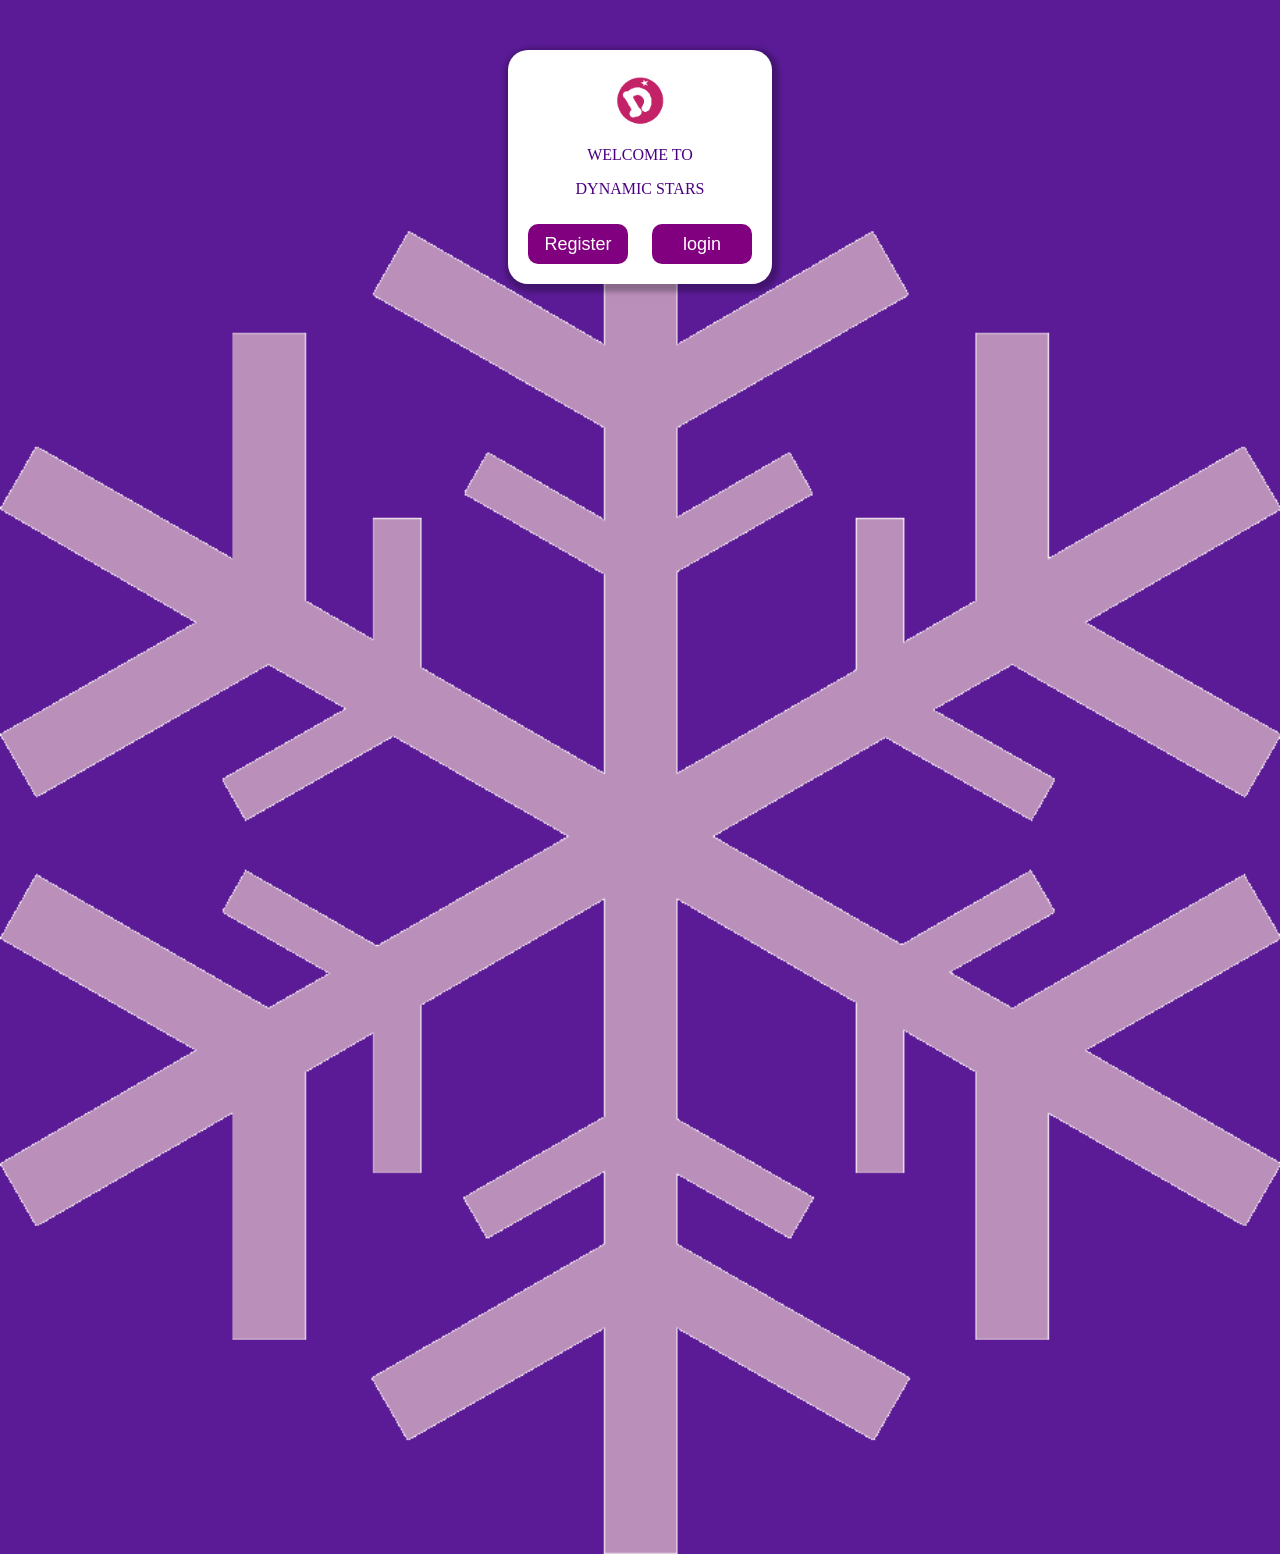
<file: index.html>
<!DOCTYPE html>
<html lang="en">
<head>
    <meta charset="UTF-8">
    <meta name="monetag" content="deea4693eb31fac090d9bf3755c1dd79">
    <meta name="viewport" content="width=device-width, initial-scale=1.0">
    <title>Dynamic Stars</title>
    <link rel="shortcut icon" href="dyna-icon.png">
    <link rel="stylesheet" href="style.css">
</head>
<body>
    <img class="anim" src="frost.png" width="100%">
    <div class="disp">
        <p>
            <img src="dyna-icon.png" width="50px">
        </p>
        <p>WELCOME TO</p>
        <p>DYNAMIC STARS</p>
        <button class="mang" onclick="regs()">Register</button>
        <button class="mang" onclick="logIn()">login</button>
    </div>
    <script>
        function regs() {
            let a = document.createElement('a');
            a.href = 'register.html';
            a.click();
        }

        function logIn() {
            let a = document.createElement('a');
            a.href = 'login.html';
            a.click();
        }
    </script>
</body>
</html>
</file>
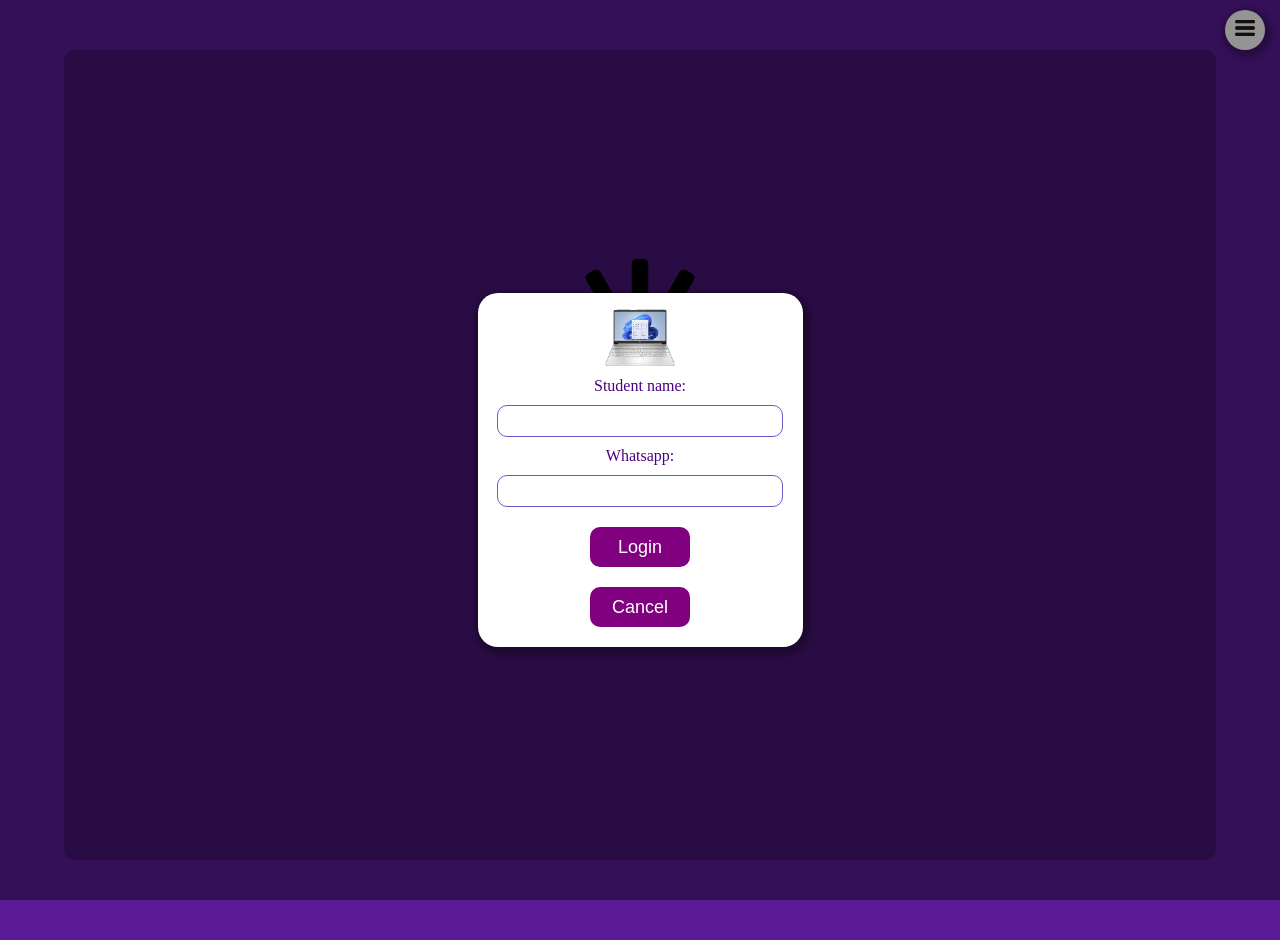
<file: login.html>
<!DOCTYPE html>
<html lang="en">
<head>
    <meta charset="UTF-8">
    <meta name="viewport" content="width=device-width, initial-scale=1.0">
    <title>Dynamic Stars | Active</title>
    <link rel="stylesheet" href="style.css">
    <link rel="shortcut icon" href="dyna-icon.png">
</head> 
<body onload="checkLog()">
    <div class="updates">
        <img id="load" src="load-icon.png">
    </div>
    <div id="menu" class="disp" onclick="menu()">
        <img id="mimg" src="menu.png" width="20px">
    </div>
    <div class="menupage">
        <header>MENU</header>
        <p onclick="update()">Updtates</p>
        <p onclick="logOut()">Log Out</p>
        <p onclick="back()">Close</p>
    </div>
    <div id="log">
        <div id="details">
            <div class="disp">
                <img id="stand" src="laptop.png" width="70px">
                <br>
                <label>Student name: </label>
                <br>
                <input id='name'>
                <br>
                <label>Whatsapp: </label>
                <br>
                <input id='tel' type="tel">
                <button class="mang" onclick="logIn()">Login</button>
                <br>
                <button class="mang" onclick="back()">Cancel</button>
            </div>
        </div>
    </div>
    <script src="login.js"></script>
</body>
</html>
</file>
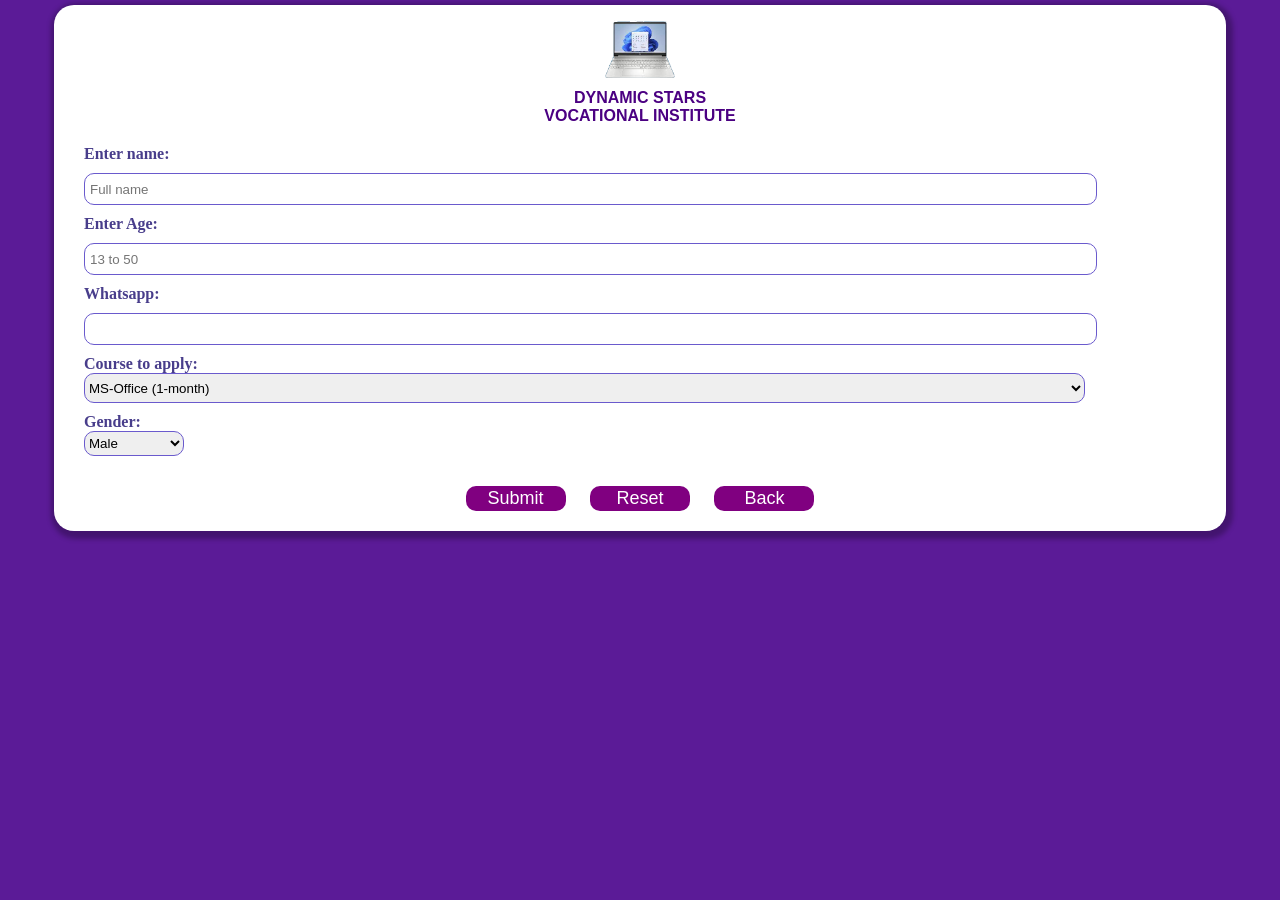
<file: register.html>
<!DOCTYPE html>
<html lang="en">
<head>
    <meta charset="UTF-8">
    <meta name="viewport" content="width=device-width, initial-scale=1.0">
    <link rel="shortcut icon" href="dyna-icon.png">
    <title>Dynamic Stars</title>
    <link rel="stylesheet" href="style.css">
</head>
<body>
    <form id="stform">
        <img id="stand" src="laptop.png" width="70px">
        <br>
        <label>DYNAMIC STARS</label>
        <br>
        <label>VOCATIONAL INSTITUTE</label>
        <br>
        <div id="details">
            <label>Enter name:</label>
            <br>
            <input id="name" minlength="3" required placeholder="Full name">
            <br>
            <label>Enter Age:</label>
            <br>
            <input id="age" type="number" max="50" min="13" required placeholder="13 to 50">
            <br>
            <label>Whatsapp:</label>
            <br>
            <input id="number" type="tel" maxlength="15" minlength="11" required>
            <br>
            <label>Course to apply:</label>
            <br>
            <select id="course" required>
                <option value="MS-office">MS-Office (1-month)</option>
                <option value="Graphic">Graphic Design (2-month)</option>
                <option value="Desktop">Desktop Publishing (3-month)</option>
            </select>
            <br>
            <label>Gender:</label>
            <br>
            <select id="gender" required>
                <option value="male">Male</option>
                <option value="female">Female</option>
            </select>
        </div>
        <input class="mang sml" type="submit">
        <input class="mang sml" id="reset" type="reset">
        <input class="mang sml" type="button" value="Back" onclick="back()">
    </form>
    <script src="register.js"></script>
</body>
</html>
</file>
<file: style.css>
html,body {
    margin: 0;
    padding: 0;
}
body {
    width: 100vw;
    height: 100vh;
    background-color: rgb(91, 27, 151);
    display: flex;
    justify-content: center;
    overflow: hidden;
}

*{
    -webkit-user-drag: none;
    -webkit-user-select: none;
}

form{
    border-radius: 20px;
    color: indigo ;
    padding: 10px;
    text-align: center;
    margin: 5px 10px;
    background-color: white;
    width: 90%;
    height: max-content;
    font-family: Arial;
    font-weight: bold;
    box-shadow: 2px 3px 5px 5px rgba(0, 0, 0, 0.267);
}

.disp {
    position: absolute;
    border-radius: 20px;
    color: indigo ;
    padding: 10px;
    text-align: center;
    margin: 50px 10px;
    background-color: white;
    width: max-content;
    height: max-content;
    box-shadow: 2px 3px 5px 5px rgba(0, 0, 0, 0.267);
}

#details {
    text-align: left;
    padding: 20px;
    color: darkslateblue;
    font-family: 'Segoe UI';
}

#details input{
    padding: 5px;
    margin-top: 10px;
    margin-bottom: 10px;
    width: 90%;
    border: 1px solid slateblue;
    border-radius: 10px;
    height: 20px;
}

.mang {
    width: 100px;
    background-color: purple;
    height:  40px;
    border: none;
    border-radius: 10px;
    color: white;
    font-size: large;
    margin: 10px;
}

.mang:active {
 background-color: rgb(175, 0, 175);
}

.sml {
    height: 25px;
}

#course {
    width: 90%;
    border: 1px solid slateblue;
    border-radius: 10px;
    height: 30px;
    margin-bottom: 10px;
}

#gender {
    width: 100px;
    border: 1px solid slateblue;
    border-radius: 10px;
    height: 25px;
}

@keyframes RollAnim {
    from {
        transform: rotateZ(180deg);
    }
    to {
        transform: rotateZ(0deg);
    }
}

@keyframes SwipeDown {
    from {
        transform: translateY(-100%);
    }
    to {
        transform: translateY(0px);
    }
}

.anim {
    position: absolute;
    left: 0;
    top: 120px;
    animation-name: RollAnim;
    animation-duration: 1s;
    animation-play-state: running;
    animation-iteration-count: infinite;
}

p {
    font-family: 'Segoe UI';
    font-weight: 500;
}

.menupage {
    padding-left: 40px;
    position: absolute;
    left: -100%;
    top: 0;
    height: 100%;
    width: 160px;
    background-color: white;
    transition: 0.5s;
    box-shadow: 1px 0px 6px 7px rgba(0, 0, 0, 0.267);
}
.menupage p {
    color: purple;
}
.menupage p:hover {
    color: pink;
}
.menupage header {
    font-family: 'Segoe UI';
    font-weight: bold;
    color: blueviolet;
}

#menu {
    position: absolute;
    right: 5px;
    top: -40px;
}
#menu:active {
    background-color: rgb(223, 223, 223);
}

.updates {
    margin-top: 50px;
    width: 90%;
    height: 90%;
    background-color: rgba(0, 0, 0, 0.226);
    overflow: hidden;
    border-radius: 10px;
    text-align: center;
}
.updates p {
    margin: 0;
    padding: 10px;
    width: 100%;
    height: 30px;
    background-color: black;
    color: white;
}
.updates div {
    padding: 10px;
    text-align: left;
    width: 100%;
    height: 100%;
    overflow: scroll;
    font-family: Arial;
    color: whitesmoke;
    font-size: larger;
}

#log {
    position: absolute;
    left: 0;
    top: 0;
    width: 100%;
    height: 100%;
    background-color: rgba(0, 0, 0, 0.418);
}

#log #details {
    height: 100%;
    display: flex;
    align-items: center;
    justify-content: center;
}

#log .disp {
    animation-name: SwipeDown;
    animation-duration: 1s;
    animation-iteration-count: 1;
    animation-play-state: running;
}

.mesg {
    padding: 5px;
    font-family: 'Segoe UI';
    font-weight: bold;
    color: purple;
    background-color: pink;
    text-align: center;
    position: absolute;
    left: 0;
    bottom: 0;
    width: 100%;
}
.mesg * {
    margin: 2px;
}

#stand {
    animation-delay: 0.3s;
    animation-play-state: paused;
    animation-name: RollAnim;
    animation-duration: 1s;
    animation-iteration-count: infinite;
}

#load {
    animation-play-state: running;
    animation-name: RollAnim;
    animation-duration: 1s;
    animation-iteration-count: infinite;
}
</file>
